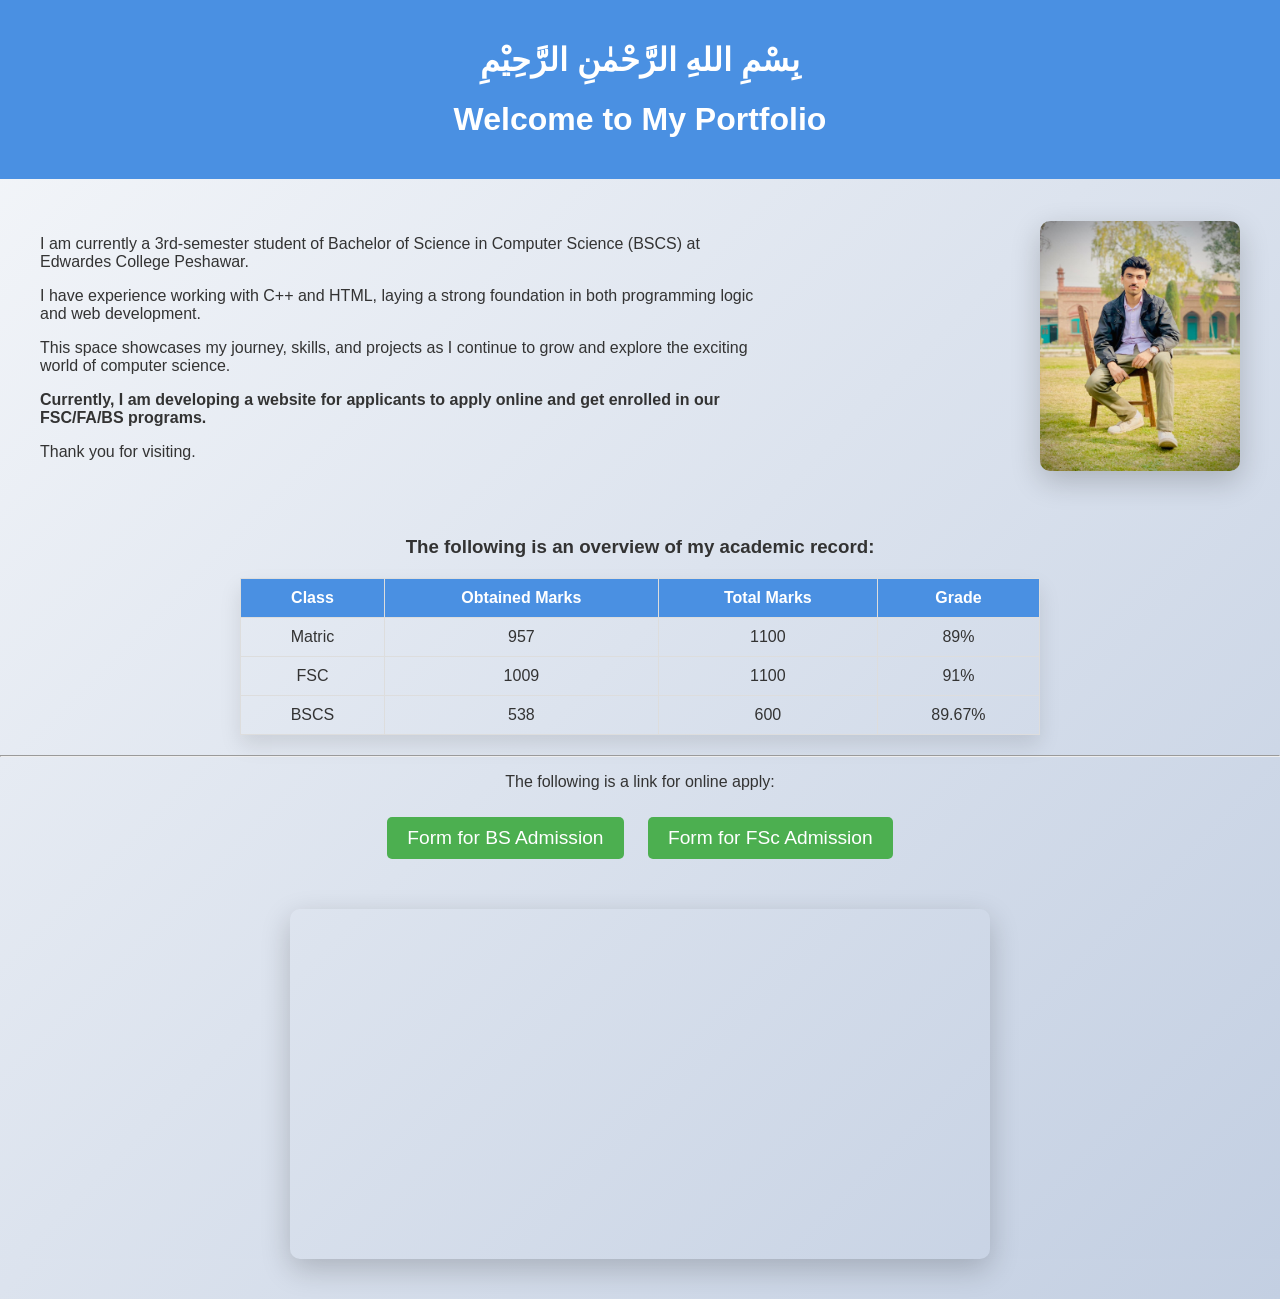
<file: chatgpy.html>
<!DOCTYPE html>
<html lang="en">
<head>
    <meta charset="UTF-8">
    <meta name="viewport" content="width=device-width, initial-scale=1.0">
    <title>My Portfolio</title>
    <link rel="stylesheet" href="chatgpt.css">
</head>
<body>
    <header>
        <h1 class="center-text">بِسْمِ اللهِ الرَّحْمٰنِ الرَّحِيْمِ</h1>
        <h1 class="center-text fade-in">Welcome to My Portfolio</h1>
    </header>

    <div class="content">
        <div class="text-section">
            <p>I am currently a 3rd-semester student of Bachelor of Science in Computer Science (BSCS) at Edwardes College Peshawar.</p>
            <p>I have experience working with C++ and HTML, laying a strong foundation in both programming logic and web development.</p>
            <p>This space showcases my journey, skills, and projects as I continue to grow and explore the exciting world of computer science.</p>
            <p><b>Currently, I am developing a website for applicants to apply online and get enrolled in our FSC/FA/BS programs.</b></p>
            <p>Thank you for visiting.</p>
        </div>
        <div class="image-section">
            <img src="WhatsApp Image 2024-03-17 at 1.04.19 PM.jpeg" alt="Profile Picture">
        </div>
    </div>

    <h3 class="center-text">The following is an overview of my academic record:</h3>
    <div class="table-container center-text">
        <table>
            <tr>
                <th>Class</th>
                <th>Obtained Marks</th>
                <th>Total Marks</th>
                <th>Grade</th>
            </tr>
            <tr>
                <td>Matric</td>
                <td>957</td>
                <td>1100</td>
                <td>89%</td>
            </tr>
            <tr>
                <td>FSC</td>
                <td>1009</td>
                <td>1100</td>
                <td>91%</td>
            </tr>
            <tr>
                <td>BSCS</td>
                <td>538</td>
                <td>600</td>
                <td>89.67%</td>
            </tr>
        </table>
    </div>

    <hr>

    <p class="center-text">The following is a link for online apply:</p>
    <div class="center-text">
        <a href="form section.html" class="apply-button" target="_blank">Form for BS Admission</a>
        <a href="form section2.html" class="apply-button" target="_blank">Form for FSc Admission</a>
    </div>

    <div class="video-container">
        <video src="AQPsuFqJSBbKyFEHGuvmcyfUZWEsVWeVw-uCd3TS1TVdACEQtNPHoCUHcTAKyttzREudUHfqDr2pU6l6DSlQXBKY.mp4" autoplay muted loop></video>
    </div>
</body>
</html>
</file>
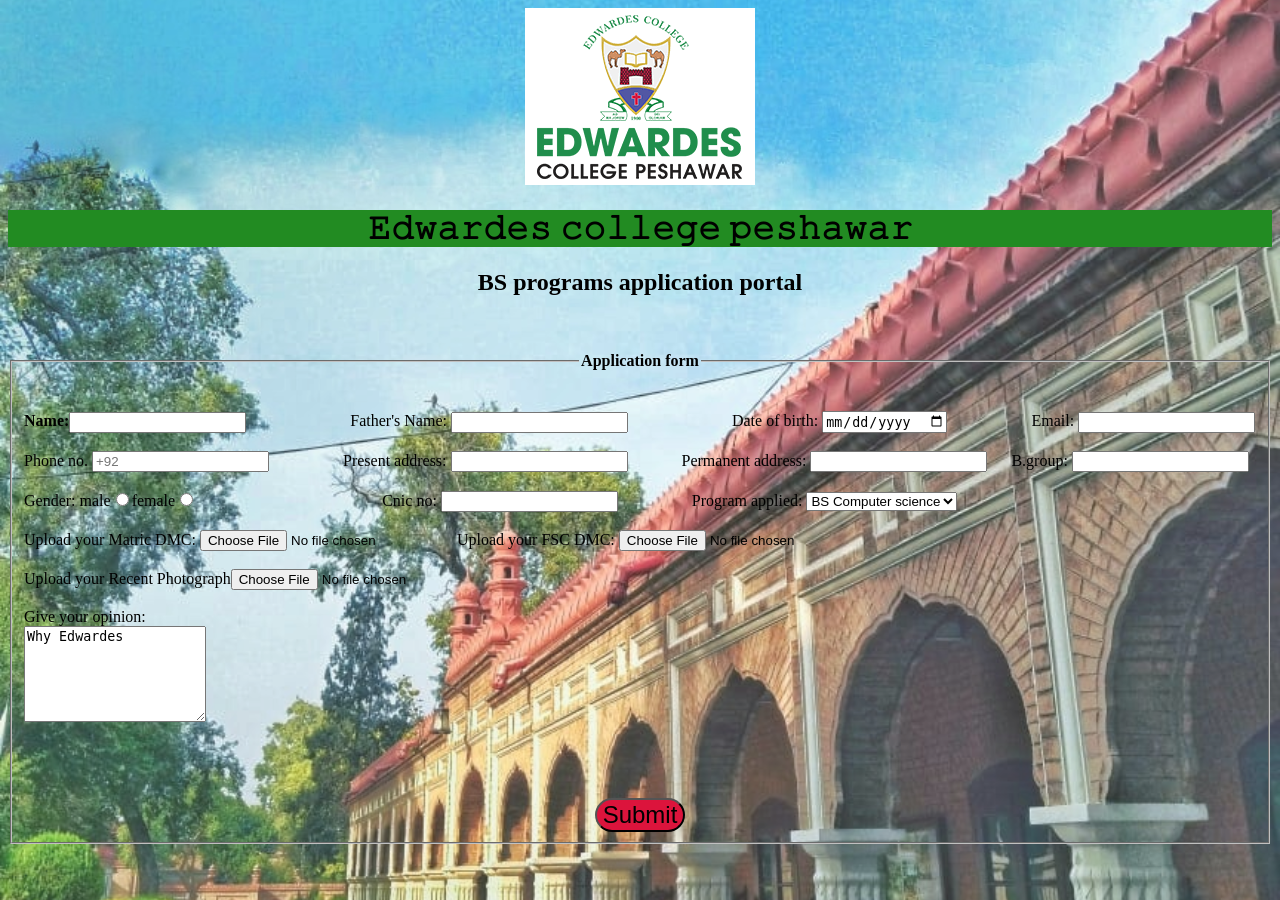
<file: form section.html>
<!DOCTYPE html>
<html lang="en">
<head>
    <meta charset="UTF-8">
    <meta name="viewport" content="width=device-width, initial-scale=1.0">
    <title>BS programs</title>
</head>
<body style="background: url(1000018544.jpg); background-size: cover; background-position: center; background-color: rgba(255, 255, 255, 0.155);
            background-blend-mode: overlay;">
<div style="text-align: center;"> 
    <img src="monogram.png" alt="" >
    </div>
    <div>
    <h1 align="middle" style="background-color: forestgreen;">
        𝙴𝚍𝚠𝚊𝚛𝚍𝚎𝚜 𝚌𝚘𝚕𝚕𝚎𝚐𝚎 𝚙𝚎𝚜𝚑𝚊𝚠𝚊𝚛</h1>
        <h2 align="middle">BS programs application portal</h2>
        <br>
        <br>
    <form action="">

        <fieldset >
            <legend style="text-align: center;"> <b>Application form</b></legend> <br>
            <br>

            <b>Name:</b><input type="text" name=" " id="" style="margin-right: 100px;" required> 
            Father's Name: <input type="text" name="" id="" style="margin-right: 100px;" required> 
            Date of birth: <input type="date" style="margin-right: 80px;" required>
            Email: <input type="email" required> <br><br>
            Phone no. <input type="tel" name="" id="" style="margin-right: 70px;" placeholder="+92">
            Present address: <input type="text" style="margin-right: 50px;"> 
            Permanent address: <input type="text" style="margin-right: 20px;">
            B.group: <input type="text" "><br><br>
            Gender: male<input type="radio" name="gender" value="Male">female<input type="radio" name="gender" value="Female" style="margin-right: 185px;" >
            Cnic no: <input type="tel" name="" id="" style="margin-right: 70px;" required >
            Program applied: <select name="" id=""> 
            <option value=""> BS Computer science</option>
            <option value=""> BS English</option>
            <option value="">BS Political science</option>
            <option value="">BBA</option>

            </select style="margin-right: 70px;" required>
            <br><br>
            Upload your Matric DMC: <input type="file" >
            Upload your FSC DMC: <input type="file"> <br> <br>
            Upload your Recent Photograph<input type="file" ><br><br>

           Give your opinion:<br><textarea name="" id="" cols="20" rows="6">Why Edwardes</textarea><br>
            <br><br><br><br>
            <div style="text-align: center;">
            <input type="submit" style="font-size: x-large; font-style: normal ; background-color: crimson ;border-radius: 20px;">
        </div>




            
        </fieldset>
        
    </form>
</div>
    
</body>
</html>
</file>
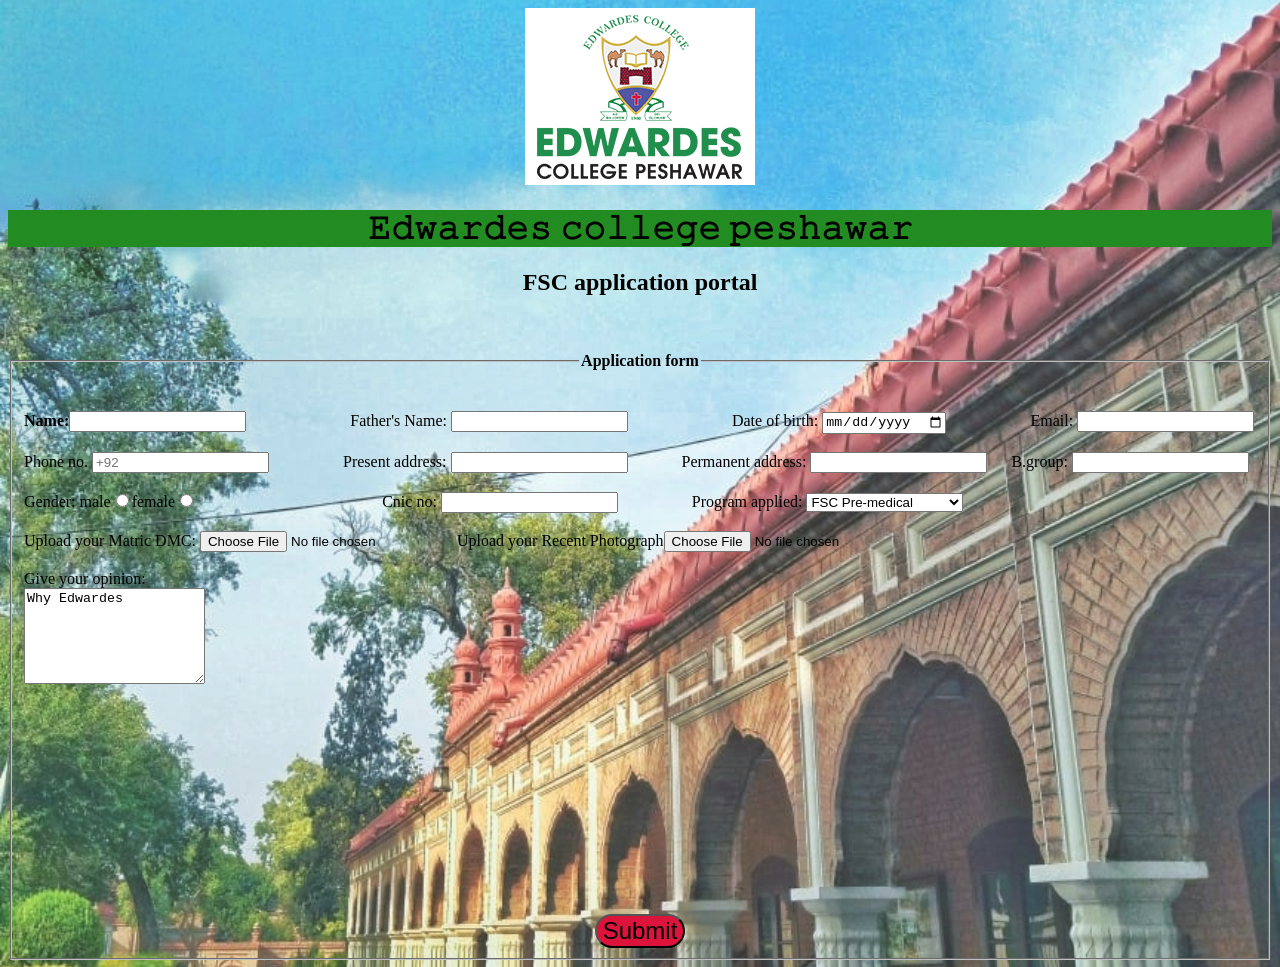
<file: form section2.html>
<!DOCTYPE html>
<html lang="en">
<head>
    <meta charset="UTF-8">
    <meta name="viewport" content="width=device-width, initial-scale=1.0">
    <title>BS programs</title>
</head>
<body style="background: url(1000018544.jpg); background-size: cover; background-position: center; background-color: rgba(255, 255, 255, 0.155);
            background-blend-mode: overlay;">
<div style="text-align: center;"> 
    <img src="monogram.png" alt="" >
    </div>
    <div>
    <h1 align="middle" style="background-color: forestgreen;">
        𝙴𝚍𝚠𝚊𝚛𝚍𝚎𝚜 𝚌𝚘𝚕𝚕𝚎𝚐𝚎 𝚙𝚎𝚜𝚑𝚊𝚠𝚊𝚛</h1>
        <h2 align="middle">FSC application portal</h2>
        <br>
        <br>
    <form action="">

        <fieldset >
            <legend style="text-align: center;"> <b>Application form</b></legend> <br>
            <br>

            <b>Name:</b><input type="text" name=" " id="" style="margin-right: 100px;" required> 
            Father's Name: <input type="text" name="" id="" style="margin-right: 100px;" required> 
            Date of birth: <input type="date" style="margin-right: 80px;" required>
            Email: <input type="email" required> <br><br>
            Phone no. <input type="tel" name="" id="" style="margin-right: 70px;" placeholder="+92">
            Present address: <input type="text" style="margin-right: 50px;"> 
            Permanent address: <input type="text" style="margin-right: 20px;">
            B.group: <input type="text" "><br><br>
            Gender: male<input type="radio" name="gender" value="Male">female<input type="radio" name="gender" value="Female" style="margin-right: 185px;" >
            Cnic no: <input type="tel" name="" id="" style="margin-right: 70px;" required >
            Program applied: <select name="" id=""> 
            <option value=""> FSC Pre-medical</option>
            <option value=""> FSC Pre-engineering</option>
            <option value="">FSC Computerscience</option>
            <option value="">FA</option>

            </select style="margin-right: 70px;" required>
            <br><br>
            Upload your Matric DMC: <input type="file" >
            Upload your Recent Photograph<input type="file" ><br><br>

           Give your opinion:<br><textarea name="" id="" cols="20" rows="6">Why Edwardes</textarea><br>
            <br><br><br><br>
            <video src=""></video>
            <div style="text-align: center;">
            <input type="submit" style="font-size: x-large; font-style: normal ; background-color: crimson ;border-radius: 20px;">
        </div>




            
        </fieldset>
        
    </form>
</div>
    
</body>
</html>
</file>
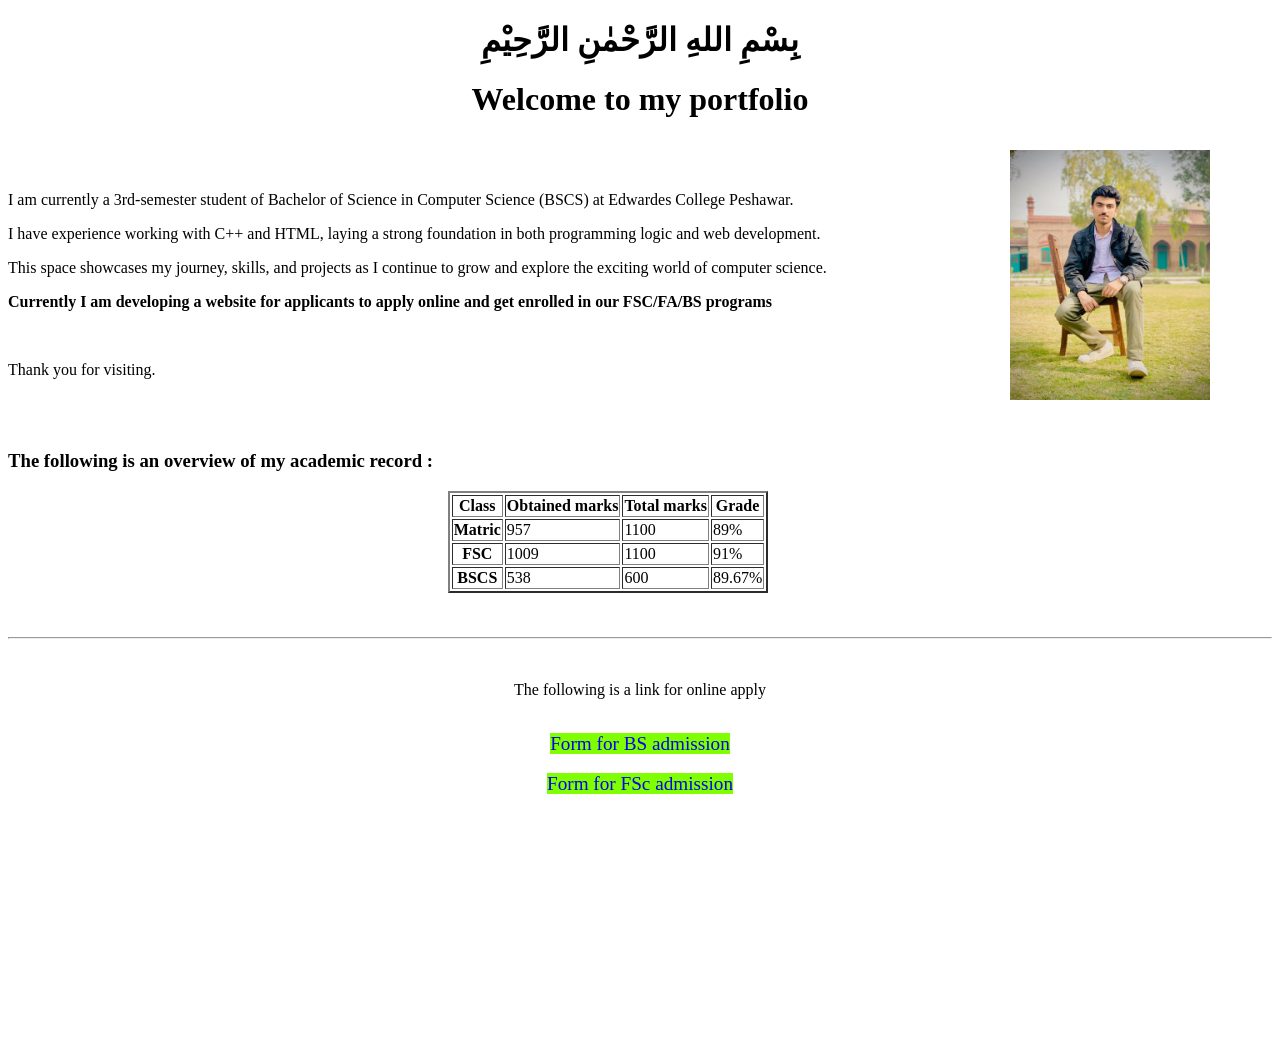
<file: home.html>
<!DOCTYPE html>
<html lang="en">
<head>
    <meta charset="UTF-8">
    <meta name="viewport" content="width=device-width, initial-scale=1.0">
    <title>My website</title>
    
</head>
<body >
    <h1 align="middle">بِسْمِ اللهِ الرَّحْمٰنِ الرَّحِيْمِ</h1>
    <h1 align="middle" > Welcome to my portfolio </h1>
    <br>
    <br>

    <div style="max-width: 1200px;">
        <p >I am currently a 3rd-semester student of Bachelor of Science in Computer Science (BSCS) at Edwardes College Peshawar.
        
        <p>I have experience working with C++ and HTML, laying a strong foundation in both programming logic and web development.</p>
        <p>This space showcases my journey, skills, and projects as I continue to grow and explore the exciting world of computer science.</p>
        <p><b>Currently I am developing a website for applicants to apply online and get enrolled in our FSC/FA/BS programs</b></p><br>
<p>Thank you for visiting.  <img src="WhatsApp Image 2024-03-17 at 1.04.19 PM.jpeg" alt="" style="  width: 200px; height: 250px; position: absolute; top: 150px; right: 70px ;"></p>
    </p>
    <br>
    <br>
    <h3>The following is an overview of my academic record :</h3>
    <div align="middle"><table border=" 2" >
        <tr>
        <th scope="col ">Class </th>
        <th  scope="col"> Obtained marks </th>
        <th scope="col"> Total marks</th>
         <th scope="col"> Grade </th></tr>
         <tr><th scope="row" >Matric</th>
         <td >957</td>
         <td>1100</td>
         <td>89%</td></tr>
         <tr><th scope="row">FSC</th>
         <td>1009</td>
         <td>1100</td>
         <td>91%</td></tr>
         <tr><th scope="row">BSCS</th>
         <td>538</td>
         <td>600</td>
         <td>89.67%</td></tr>
</table>
</div>
    </div>
    <br><br>
    <hr>
   <br>
    <P style="text-align: center;">The following is a link for online apply</P>
    <br>
    <div style="text-align: center;">
    <a href="form section.html" style="font-size: larger; text-align: center ; text-decoration: wavy; background-color: chartreuse; text-decoration-color: aquamarine;" target="_blank">Form for BS admission</a><br><br>
    <a href="form section2.html" style="font-size: larger; text-align: center ; text-decoration: wavy; background-color: chartreuse; text-decoration-color: aquamarine;" target="_blank">Form for FSc admission</a>
<video src="AQPsuFqJSBbKyFEHGuvmcyfUZWEsVWeVw-uCd3TS1TVdACEQtNPHoCUHcTAKyttzREudUHfqDr2pU6l6DSlQXBKY.mp4" width="700px" height="350 px" style=" position: absolute ;right 70px; top: 700px; " autoplay muted loop ></video>
</div>
</body>
</html>
</file>
<file: chatgpt.css>
/* Global Styles */
body, html {
    margin: 0;
    padding: 0;
    box-sizing: border-box;
    font-family: 'Arial', sans-serif;
    background: linear-gradient(135deg, #f5f7fa, #c3cfe2);
    color: #333;
}

header {
    padding: 20px 0;
    text-align: center;
    background-color: #4a90e2;
    color: white;
}

.center-text {
    text-align: center;
}

/* Content Section */
.content {
    display: flex;
    justify-content: space-between;
    align-items: center;
    padding: 40px;
    max-width: 1200px;
    margin: 0 auto;
}

.text-section {
    width: 60%;
    animation: fadeIn 2s ease-in-out;
}

.image-section img {
    width: 200px;
    height: 250px;
    border-radius: 10px;
    box-shadow: 0 10px 30px rgba(0, 0, 0, 0.2);
    animation: slideIn 2s ease-in-out;
}

/* Table Styling */
.table-container {
    margin: 20px auto;
    max-width: 800px;
}

table {
    width: 100%;
    border-collapse: collapse;
    margin: 20px 0;
    box-shadow: 0 10px 20px rgba(0, 0, 0, 0.1);
}

table th, table td {
    padding: 10px 20px;
    border: 1px solid #ddd;
    text-align: center;
}

table th {
    background-color: #4a90e2;
    color: white;
}

/* Apply Button */
.apply-button {
    display: inline-block;
    margin: 10px;
    padding: 10px 20px;
    font-size: 1.2rem;
    text-decoration: none;
    background-color: #4caf50;
    color: white;
    border-radius: 5px;
    transition: transform 0.3s, box-shadow 0.3s;
}

.apply-button:hover {
    transform: scale(1.1);
    box-shadow: 0 10px 20px rgba(0, 128, 0, 0.5);
}

/* Video Container */
.video-container {
    display: flex;
    justify-content: center;
    margin: 40px 0;
}

.video-container video {
    width: 90%;
    max-width: 700px;
    border-radius: 10px;
    box-shadow: 0 10px 30px rgba(0, 0, 0, 0.2);
}

/* Animations */
@keyframes fadeIn {
    0% {
        opacity: 0;
        transform: translateY(-20px);
    }
    100% {
        opacity: 1;
        transform: translateY(0);
    }
}

@keyframes slideIn {
    0% {
        opacity: 0;
        transform: translateX(50px);
    }
    100% {
        opacity: 1;
        transform: translateX(0);
    }
}

/* Responsive Design */
@media (max-width: 768px) {
    .content {
        flex-direction: column;
        align-items: center;
    }

    .text-section, .image-section {
        width: 100%;
        text-align: center;
    }

    .image-section img {
        margin: 20px 0;
    }
}
</file>
